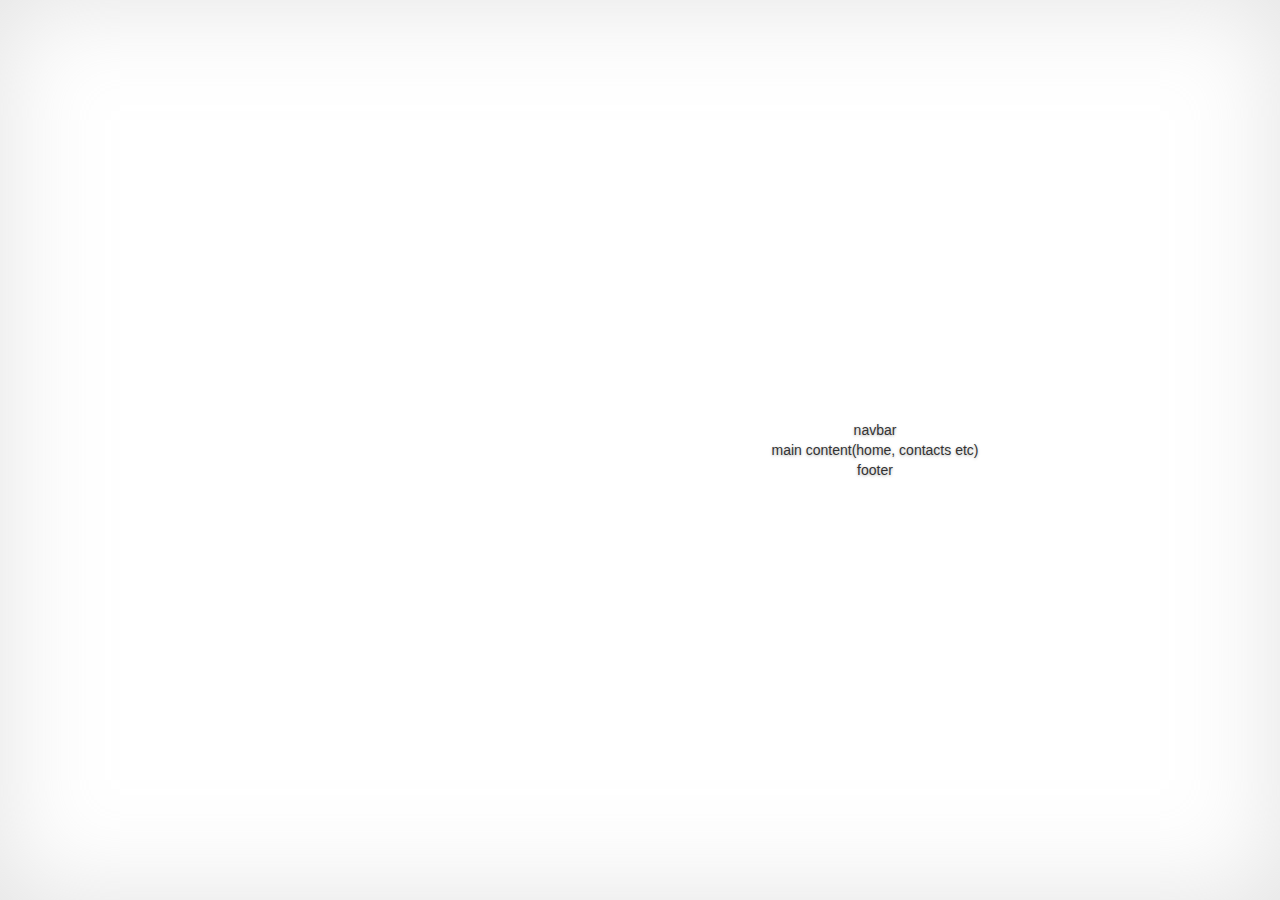
<file: src/main/webapp/WEB-INF/views/index.html>
<!DOCTYPE html>

<html xmlns:th="http://www.thymeleaf.org">

<head>
	<meta charset="utf-8"/>
	<meta http-equiv="X-UA-Compatible" content="IE=edge,chrome=1"/>

	<title th:text="#{title} + (${page == menuItems[0]} ? '' : ' - ' + #{${'theader.nav.' + page}})">Exposed Records</title>
	<meta name="description" content="Djbar homepage" th:content="#{meta.description}"/>
	<meta name="viewport" content="width=device-width,initial-scale=1"/>
	<link rel="shortcut icon" type="image/x-icon" href="../../favicon.ico" th:href="@{~/favicon.ico(v=1)}" />

	<link rel="stylesheet" href="../../css/bootstrap.css" th:href="@{~/css/bootstrap.min.css(v=3.2.0)}"/>	
	<link rel="stylesheet" href="../../css/default.css" th:href="@{~/css/default.css(v=1)}"/>

    <!-- HTML5 shim and Respond.js IE8 support of HTML5 elements and media queries -->
    <!--[if lt IE 9]>
      <script src="../../js/html5shiv.js" th:src=@{~/js/html5shiv.js}></script>
      <script src="../../js/respond.min.js" th:src=@{~/js/respond.min.js}></script>
    <![endif]-->

	<script src="../../js/jquery.min.js" th:src="@{~/js/jquery.min.js(v=1.11.1)}"></script>
</head>

<body>
    <script type="text/javascript" th:replace="analytics :: analytics"></script>

    <div class="site-wrapper">
      <div class="site-wrapper-inner">
        <div class="cover-container">

          <div class="container topMenu" th:replace="templates :: navbar">navbar</div>     

          <div class="container pageContent" th:replace="templates :: ${templateName}">main content(home, contacts etc)</div> 

          <div class="container footer" th:replace="templates :: footer">footer</div>
        </div>
      </div>
    </div>

	<script src="../../js/bootstrap.js" th:src="@{~/js/bootstrap.min.js}"></script>

	<script>
		/*<![CDATA[*/
		      //Embbeded Javascript    
		/*]]>*/
	</script>

</body>
</html>
</file>
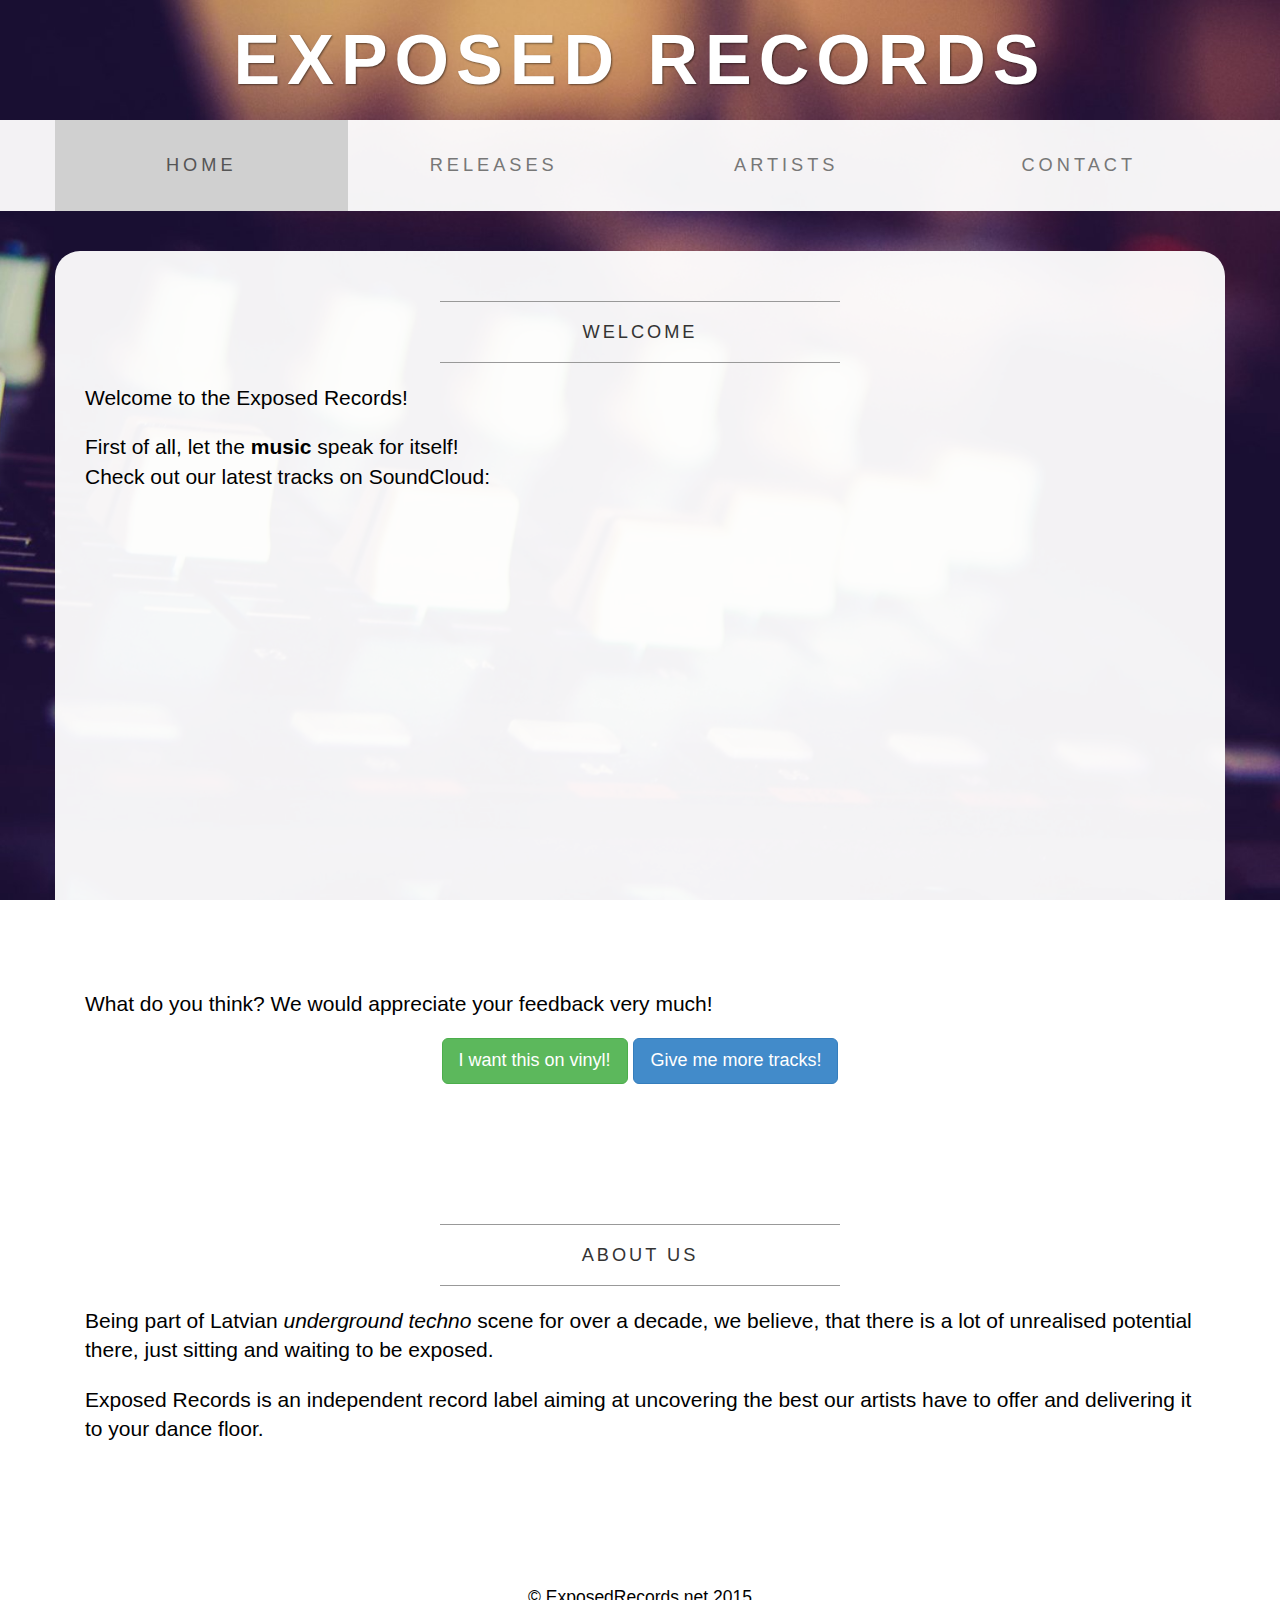
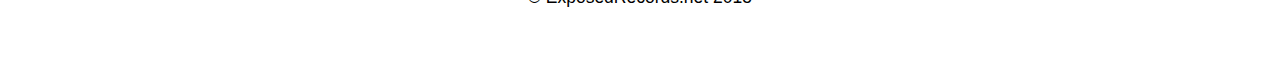
<file: src/main/resources/templates/templates.html>
<!DOCTYPE html>
<html lang="en" xmlns:th="http://www.thymeleaf.org">
  <head>
    <meta charset="utf-8"/>
    <meta http-equiv="X-UA-Compatible" content="IE=edge"/>
    <meta name="viewport" content="width=device-width, initial-scale=1"/>
    <title>Exposed Records</title>

    <!-- Bootstrap -->
    <link href="../static/css/bootstrap.min.css" th:href="@{~/css/bootstrap.min.css}" rel="stylesheet"/>

    <!-- Custom styles for this template -->
    <link href="../static/css/default.css" th:href="@{~/css/default.css}" rel="stylesheet"/>

    <!-- HTML5 Shim and Respond.js IE8 support of HTML5 elements and media queries -->
    <!-- WARNING: Respond.js doesn't work if you view the page via file:// -->
    <!--[if lt IE 9]>
      <script src="https://oss.maxcdn.com/html5shiv/3.7.2/html5shiv.min.js"></script>
      <script src="https://oss.maxcdn.com/respond/1.4.2/respond.min.js"></script>
    <![endif]-->
    <script src="../static/js/jquery.js" th:remove="all" th:src="@{~/js/jquery.min.js}"></script>
  </head>
  <body>
      <div class="site-wrapper">

      <div class="site-wrapper-inner">

      <div th:fragment="header" class="brand">Exposed Records</div>

      <nav th:fragment="navbar" class="navbar navbar-default" role="navigation">
        <div class="container">
            <!-- Brand and toggle get grouped for better mobile display -->
            <div class="navbar-header" data-toggle="collapse" data-target="#bs-example-navbar-collapse-1">
                <button type="button" class="navbar-toggle">
                    <span class="sr-only">Toggle navigation</span>
                    <span class="icon-bar"></span>
                    <span class="icon-bar"></span>
                    <span class="icon-bar"></span>
                </button>
                <!-- navbar-brand is hidden on larger screens, but visible when the menu is collapsed -->
                <span class="navbar-brand">Exposed Records</span>
            </div>
            <!-- Collect the nav links, forms, and other content for toggling -->
            <div class="collapse navbar-collapse" id="bs-example-navbar-collapse-1">
                <ul class="nav navbar-nav" id="mainMenu" th:remove="all-but-first">
                    <li th:each="menuItem : ${menuItems}" th:classappend="${page == menuItem}? 'active'">
                        <a href="#home" th:href="@{${menuItem == menuItems[0] ? '~/' : '~/' + menuItem}}" th:text="#{${'theader.nav.' + menuItem}}">Home</a>
                    </li>
                    <li>
                        <a href="#releases">Releases</a>
                    </li>
                    <li>
                        <a href="#artists">Artists</a>
                    </li>
                    <li>
                        <a href="#contact">Contact</a>
                    </li>
                </ul>
            </div>
            <!-- /.navbar-collapse -->
        </div>
        <!-- /.container -->
      </nav>

      <div th:fragment="home" class="page-content container home">
        <div class="row">
            <div class="box">
                <div class="col-lg-12">
                    <hr/>
                    <h2 class="intro-text text-center">Welcome
                    </h2>
                    <hr/>
                    <p class="lead">Welcome to the Exposed Records!</p>
                    <p class="lead">First of all, let the <b>music</b> speak for itself!<br/>
                    Check out our latest tracks on SoundCloud:</p>
                    <p class="lead"><iframe width="100%" height="450" scrolling="no" frameborder="no" src="https://w.soundcloud.com/player/?url=https%3A//api.soundcloud.com/playlists/330505789&amp;color=ff5500&amp;auto_play=false&amp;hide_related=false&amp;show_comments=true&amp;show_user=true&amp;show_reposts=false"></iframe></p>
                    <div class="lead">
                      <p class="lead">What do you think? We would appreciate your feedback very much!</p>
                      <div class="release-buttons">
                           <a href="#releases" th:href="@{~/releases#vinyl}" class="btn btn-lg btn-success">I want this on vinyl!</a>
                           <a href="#releases" th:href="@{~/releases}" class="btn btn-lg btn-primary">Give me more tracks!</a>
                      </div>
                    </div>
                </div>
            </div>
            <div class="box">
                <div class="col-lg-12">
                    <hr/>
                    <h2 class="intro-text text-center">About us
                    </h2>
                    <hr/>
                    <p class="lead">
                    Being part of Latvian <i>underground techno</i> scene for over a decade, we believe, that there is a lot of unrealised potential there, just sitting and waiting to be exposed.
                    </p>
                    <p class="lead">
                    Exposed Records is an independent record label aiming at uncovering the best our artists have to offer and delivering it to your dance floor.
                    </p>
                </div>
            </div>
        </div>
      </div>

      <div th:fragment="releases" class="page-content container releases">
        <div class="row">
            <div class="box digital" th:if="${param.action == null}">
                <div class="col-lg-12">
                    <hr/>
                    <h2 class="intro-text text-center">Digital Releases
                    </h2>
                    <hr/>
                    <p class="lead">
                        <iframe width="100%" height="343" scrolling="no" frameborder="no" allow="autoplay" src="https://w.soundcloud.com/player/?url=https%3A//api.soundcloud.com/playlists/1074858070&color=%23ff5500&auto_play=false&hide_related=false&show_comments=true&show_user=true&show_reposts=false&show_teaser=true"></iframe><div style="font-size: 10px; color: #cccccc;line-break: anywhere;word-break: normal;overflow: hidden;white-space: nowrap;text-overflow: ellipsis; font-family: Interstate,Lucida Grande,Lucida Sans Unicode,Lucida Sans,Garuda,Verdana,Tahoma,sans-serif;font-weight: 100;"><a href="https://soundcloud.com/exposedrecords" title="Exposed Records" target="_blank" style="color: #cccccc; text-decoration: none;">Exposed Records</a> · <a href="https://soundcloud.com/exposedrecords/sets/andris-rauda-cosmic" title="Andris Rauda - Cosmic" target="_blank" style="color: #cccccc; text-decoration: none;">Andris Rauda - Cosmic</a></div>
                    </p>
                    <p class="lead">
                        <iframe width="100%" height="343" scrolling="no" frameborder="no" src="https://w.soundcloud.com/player/?url=https%3A//api.soundcloud.com/playlists/868211258&amp;color=%23ff5500&amp;auto_play=false&amp;hide_related=false&amp;show_comments=true&amp;show_user=true&amp;show_reposts=false&amp;show_teaser=true"></iframe>
                    </p>
                    <p>
                       <a href="https://soundcloud.com/exposedrecords/albums" target="_blank">More...</a>
                    </p>
                    <!--
                    <p class="lead">
                        <iframe width="100%" height="308" scrolling="no" frameborder="no" src="https://w.soundcloud.com/player/?url=https%3A//api.soundcloud.com/playlists/467704464&amp;color=%23ff5500&amp;auto_play=false&amp;hide_related=false&amp;show_comments=true&amp;show_user=true&amp;show_reposts=false&amp;show_teaser=true"></iframe>
                    </p>
                    <p class="lead">
                        <iframe width="100%" height="405" scrolling="no" frameborder="no" src="https://w.soundcloud.com/player/?url=https%3A//api.soundcloud.com/playlists/364540576&amp;color=%23ff5500&amp;auto_play=false&amp;hide_related=false&amp;show_comments=true&amp;show_user=true&amp;show_reposts=false&amp;show_teaser=true"></iframe>
                    </p>
                    <p class="lead">
                        <iframe width="100%" height="343" scrolling="no" frameborder="no" src="https://w.soundcloud.com/player/?url=https%3A//api.soundcloud.com/playlists/214174143&amp;color=ff5500&amp;auto_play=false&amp;hide_related=false&amp;show_comments=true&amp;show_user=true&amp;show_reposts=false"></iframe>
                    </p>
                     -->
                    <div class="lead">Available at:<br/>
                      <a href="https://www.beatport.com/label/exposed-records/65621" target="_blank"><img src="../static/images/shop_buttons/beatport_logo.png" th:src="@{~/images/shop_buttons/beatport_logo.png}" height="31" width="95" alt="Buy at Beatport" style="border: 0px;"/></a>
                      <a href="https://www.junodownload.com/labels/Exposed/?order=date_down" target="_blank"><img src="../static/images/shop_buttons/juno_download_small.gif" th:src="@{~/images/shop_buttons/juno_download_small.gif}" height="31" width="160" alt="Buy at Juno Download" style="border: 0px;"/></a>
                      <!--<a href="https://itunes.apple.com/lv/artist/andris-rauda/id1254424662" target="_blank"><img src="../static/images/shop_buttons/Get_it_on_iTunes_Badge_US_1114.svg" th:src="@{~/images/shop_buttons/Get_it_on_iTunes_Badge_US_1114.svg}" height="31" width="88" alt="Get it on iTunes" style="border: 0px;"/></a>-->
                      <a href="https://itunes.apple.com/lv/artist/nei/288969493" target="_blank"><img src="../static/images/shop_buttons/Get_it_on_iTunes_Badge_US_1114.svg" th:src="@{~/images/shop_buttons/Get_it_on_iTunes_Badge_US_1114.svg}" height="31" width="88" alt="Get it on iTunes" style="border: 0px;"/></a>
                      <a href="https://exposedrecords.bandcamp.com/" target="_blank"><img src="../static/images/shop_buttons/bandcamp-logotype-color-128.png" th:src="@{~/images/shop_buttons/bandcamp-logotype-color-128.png}" height="31" width="107" alt="Buy at Bandcamp" style="border: 0px;background-color: white"/></a>
                    </div>
                </div>
            </div>
            <div id="vinyl" class="box vinyl" th:if="${param.action == null}">
                <hr/>
                <h2 class="intro-text text-center">Vinyl Releases
                </h2>
                <hr/>
                <div class="col-md-4 visible-md col-lg-4 visible-lg">
                    <figure>
                        <img class="img-responsive img-border img-left" src="../static/images/releases/vinyl.jpg" th:src="@{~/images/releases/vinyl.jpg}" />
                    </figure>
                </div>
                <div class="col-md-8 col-lg-8">
                    <p class="lead">
                        We ourselves play vinyl and would love to offer our music in physical format, however, we need your support to make this happen!
                    </p>
                    <p class="lead">
                        Show your interest by following our
                        <a class="icon icon-m icon-m-soundcloud" href="https://soundcloud.com/exposedrecords" target="_blank">SoundCloud</a> profile.<br/>
                        "Like" our 
                        <a class="icon icon-m icon-m-facebook" href="https://www.facebook.com/pages/Exposed-Records/280587362151406" target="_blank">Facebook</a>
                        page to keep track of our progress.
                    </p>
                    <p class="lead">
                       Which tracks would <i>you</i> like to get your hands on?
                    </p>
                </div>
            </div>
            <div class="box">
                <div class="col-lg-12 subscription">
                    <hr/>
                    <h2 class="intro-text text-center">Subscribe!
                    </h2>
                    <hr/>
                    <div th:if="${exception != null or #httpServletRequest.getParameter('action') == 'subscriptionFailed'}" class="alert alert-danger" role="alert">
                        We are currently experiencing problems with our subscription service.<br/>
                        Please be patient and try again later.
                    </div>
                    <div th:if="${subscription == null and #httpServletRequest.getParameter('action') != 'subscriptionRejected' and #httpServletRequest.getParameter('action') != 'subscriptionFailed'}" class="subscribe">
                        <figure class="img-responsive img-left">
                            <img src="../static/images/releases/email.svg" th:src="@{~/images/releases/email.svg}" />
                            <figcaption><span class="glyphicon glyphicon-circle-arrow-right"></span></figcaption>
                        </figure>
                        <hr class="visible-xs"/>
                        <p class="lead">
                            If you really like our music, don't miss out!<br/>
                            Subscribe to our mailing list and we will notify you, when our records hit the stores!
                        </p>
                        <form id="subscriptionForm" action="subscribe" method="post">
                            <p class="input-group">
                                <input name="email" type="email" class="form-control" placeholder="your-email@domain.com" required="required" />
                                <span class="input-group-btn">
                                   <button class="btn btn-default" type="submit">Subscribe!</button>
                                </span>
                            </p>
                        </form>
                    </div>
                    <div th:if="${subscription != null and not subscription.verified and #httpServletRequest.getParameter('action') != 'subscriptionRejected'}" class="verify">
                        <figure class="img-responsive img-left">
                            <img src="../static/images/releases/email.svg" th:src="@{~/images/releases/email.svg}" />
                            <figcaption><span class="glyphicon glyphicon-exclamation-sign"></span></figcaption>
                        </figure>
                        <hr class="visible-xs"/>
                        <p class="lead">
                            Verification link has been sent to the email address you provided.
                        </p>
                        <form id="subscriptionForm" method="post" action="unsubscribe">
                            <input name="sId" type="hidden" th:value="${subscription.id}" />
                            <button class="btn btn-default" type="submit">Unsubscribe</button>
                        </form>
                    </div>
                    <div th:if="${#httpServletRequest.getParameter('action') == 'subscriptionRejected'}" class="failure">
                        <figure class="img-responsive img-left">
                            <img src="../static/images/releases/email.svg" th:src="@{~/images/releases/email.svg}" />
                            <figcaption><span class="glyphicon glyphicon-remove-sign"></span></figcaption>
                        </figure>
                        <hr class="visible-xs"/>
                        <p class="lead">
                            Verification link appears to be invalid! Are you sure, you copied it properly?
                        </p>
                        <form id="subscriptionForm" method="post" action="unsubscribe" th:if="${subscription != null}">
                            <input name="sId" type="hidden" th:value="${subscription.id}" />
                            <button class="btn btn-default" type="submit">Unsubscribe</button>
                        </form>
                    </div>
                    <div th:if="${subscription != null and subscription.verified}" class="success">
                        <figure class="img-responsive img-left">
                            <img src="../static/images/releases/email.svg" th:src="@{~/images/releases/email.svg}" />
                            <figcaption><span class="glyphicon glyphicon-ok-sign"></span></figcaption>
                        </figure>
                        <hr class="visible-xs"/>
                        <p class="lead">
                            Thank you! You've successfully subscribed to our mailing list.<br/>
                            We will notify you as soon as our records hit the stores.
                        </p>
                        <form id="subscriptionForm" method="post" action="unsubscribe">
                            <input name="sId" type="hidden" th:value="${subscription.id}" />
                            <button class="btn btn-default" type="submit">Unubscribe</button>
                        </form>
                    </div>
                </div>
            </div>
        </div>
      </div>

      <div th:fragment="artists" class="page-content container artists">
          <div class="row">
              <div class="box">
                  <div class="col-xs-12 col-lg-6" style="min-height: 369px">
                      <hr/>
                      <h2 class="intro-text text-center">Nei / Cosmic Monkey
                      </h2>
                      <hr/>
                      <figure>
                          <img class="img-responsive img-border img-left" 
                              src="../static/images/artists/nei_2_250.jpg" th:src="@{~/images/artists/nei_2_250.jpg}" 
                              srcset="../static/images/artists/nei_2_500.jpg 2x" th:attr="srcset=@{~/images/artists/nei_2_500.jpg} + ' 2x'"/>
                      </figure>
                      <hr class="visible-xs"/>
                      <p class="lead description">
                          DJ &amp; Producer from Ventspils, Planet Earth.
                      </p>
                      <ul class="links">
                          <!--
                          <li>
                            <a class="icon icon-s-bandcamp" href="https://cosmicmonkey.bandcamp.com/" target="_blank">
                                Cosmic Monkey
                            </a>
                          </li>
                          <li>
                            <a class="icon icon-s-bandcamp" href="https://traptracks.bandcamp.com/" target="_blank">
                                Trap Tracks
                            </a>
                          </li>
                          -->
                          <li>
                            <a class="icon icon-s-facebook" href="https://www.facebook.com/neiproductions/" target="_blank">
                                Facebook
                            </a>
                          </li>
                          <li>
                            <a class="icon icon-s-instagram" href="https://www.instagram.com/neiproductions/" target="_blank">
                                Instagram
                            </a>
                          </li>
                          <li>
                            <a class="icon icon-s-residentadvisor" href="https://www.residentadvisor.net/dj/djnei" target="_blank">
                                Resident Advisor
                            </a>
                          </li>
                          <li>
                            <a class="icon icon-s-soundcloud" href="https://soundcloud.com/nei" target="_blank">
                                SoundCloud
                            </a>
                          </li>
                          <!--
                          <li>
                            <a class="icon icon-s-mixcloud" href="https://www.mixcloud.com/nei/" target="_blank">
                                MixCloud
                            </a>
                          </li>
                          <li>
                            <a class="icon icon-s-youtube" href="https://www.youtube.com/user/janisnei/videos" target="_blank">
                                YouTube
                            </a>
                          </li>
                           -->
                          <li>
                            <a class="icon icon-s-discogs" href="https://www.discogs.com/artist/646461-Nei" target="_blank">
                                Discogs
                            </a>
                          </li>
                      </ul>
                  </div>
                  <div class="col-xs-12 col-lg-6" style="min-height: 369px">
                      <hr/>
                      <h2 class="intro-text text-center">Deep-z / Masked Unit
                      </h2>
                      <hr/>
                      <figure>
                          <img class="img-responsive img-border img-left" 
                              src="../static/images/artists/deep-z_250.jpg" th:src="@{~/images/artists/deep-z_250.jpg}" />
                      </figure>
                      <hr class="visible-xs"/>
                      <p class="lead description">
                        Techno and experimental DJ/producer since 1997.
                      </p>
                      <ul class="links">
                          <li>
                            <a class="icon icon-s-808" href="http://www.808.lv" target="_blank">
                                808.LV
                            </a>
                          </li>
                          <li>
                            <a class="icon icon-s-gargan" href="http://www.garganrecords.com/artist_deep-z2.html" target="_blank">
                                Gargan Records
                            </a>
                          </li>
                          <li>
                            <a class="icon icon-s-soundcloud" href="https://soundcloud.com/808-music" target="_blank">
                                SoundCloud
                            </a>
                          </li>
                          <li>
                            <a class="icon icon-s-mixcloud" href="https://www.mixcloud.com/maskedunit/" target="_blank">
                                MixCloud
                            </a>
                          </li>
                          <li>
                            <a class="icon icon-s-myspace" href="https://myspace.com/deep-z" target="_blank">
                                MySpace
                            </a>
                          </li>
                          <li>
                            <a class="icon icon-s-discogs" href="http://www.discogs.com/artist/193264-Deep-Z" target="_blank">
                                Discogs
                            </a>
                          </li>
                      </ul>
                  </div>
                  <div class="col-xs-12 col-lg-6" style="min-height: 369px">
                      <hr/>
                      <h2 class="intro-text text-center">Andris Rauda / Drone
                      </h2>
                      <hr/>
                      <figure>
                          <img class="img-responsive img-border img-left" 
                              src="../static/images/artists/drone_250.jpg" th:src="@{~/images/artists/drone_250.jpg}" />
                      </figure>
                      <hr class="visible-xs"/>
                      <p class="lead description">
                          Main driving force behind the Exposed Records.
                      </p>
                      <ul class="links">
                        <li>
                            <a class="icon icon-s-substance" href="http://www.substance.org.lv" target="_blank">
                                Substance.org.lv
                            </a>
                        </li>
                        <li>
                            <a class="icon icon-s-bandcamp" href="https://mismatchrecords.bandcamp.com" target="_blank">
                                Mismatch Records
                            </a>
                          </li>
                          <li>
                            <a class="icon icon-s-facebook" href="https://www.facebook.com/drone58" target="_blank">
                                Facebook
                            </a>
                          </li>
                          <li>
                            <a class="icon icon-s-twitter" href="https://twitter.com/drone58" target="_blank">
                                Twitter
                            </a>
                          </li>
                          <li>
                            <a class="icon icon-s-soundcloud" href="https://soundcloud.com/drone58" target="_blank">
                                SoundCloud
                            </a>
                          </li>
                          <li>
                            <a class="icon icon-s-mixcloud" href="http://www.mixcloud.com/drone58" target="_blank">
                                MixCloud
                            </a>
                          </li>
                          <li>
                            <a class="icon icon-s-youtube" href="https://www.youtube.com/channel/UCOAJcj8WckFOWQApHWjCruA" target="_blank">
                                YouTube
                            </a>
                          </li>
                          <li>
                            <a class="icon icon-s-discogs" href="https://www.discogs.com/artist/5506923-Andris-Rauda" target="_blank">
                                Discogs
                            </a>
                          </li>
                      </ul>
                  </div>
                  <div class="lead col-xs-12">
                    <i>Feel free to check dig for free music on various digital net-labels we're linked to!</i>
                  </div>
             </div>
              <div class="box">
                  <hr/>
                  <h2 class="intro-text text-center">More...
                  </h2>
                  <hr/>
                  <div class="col-lg-12">
                      <p class="lead description">
                          There are many more artists we intend to involve as we "get the ball rolling".<br/>
                          If you believe you should be amongst them, don't hesitate to <a href="#contact" th:href="@{~/contact}">contact</a> us!
                      </p>
                  </div>
              </div>
          </div>
      </div>

      <div th:fragment="contact" class="page-content container contact">
          <div class="row">
              <div class="box">
                  <hr/>
                  <h2 class="intro-text text-center">Contact
                  </h2>
                  <hr/>
                  <div class="col-lg-6">
                      <p class="lead">
                        We operate from several locations in <b>Latvia</b>. Official address is yet to be determined.<br/>
                        Email us at <a href="mailto:staff@exposedrecords.net">exposedrecords.net</a><br />
                      </p>
                      <p class="lead">
                        Follow any of our social profiles:
                      </p>
                      <ul class="links">
                        <li>
                          <a class="icon icon-l icon-l-bandcamp" href="https://exposedrecords.bandcamp.com/" target="_blank" 
                            title="Follow us on BandCamp">BandCamp</a>
                        </li>
                        <li>
                          <a class="icon icon-l icon-l-facebook" href="https://www.facebook.com/pages/Exposed-Records/280587362151406" target="_blank"
                            title="Follow us on Facebook">Facebook</a>
                        </li>
                        <li>
                          <a class="icon icon-l icon-l-twitter" href="https://twitter.com/exposed_records" target="_blank"
                            title="Follow us on Twitter">Twitter</a>
                        </li>
                        <li>
                          <a class="icon icon-l icon-l-soundcloud" href="https://soundcloud.com/exposedrecords" target="_blank"
                            title="Follow us on SoundCloud">SoundCloud</a>
                        </li>
                        <li>
                          <a class="icon icon-l icon-l-mixcloud" href="http://www.mixcloud.com/exposedrecords/" target="_blank"
                            title="Follow us on MixCloud">MixCloud</a>
                        </li>
                      </ul>
                  </div>
                  <div class="col-lg-6">
                      <iframe src="https://www.google.com/maps/embed?pb=!1m14!1m12!1m3!1d8907474.769119648!2d24.129162449999995!3d56.97147444999999!2m3!1f0!2f0!3f0!3m2!1i1024!2i768!4f13.1!5e0!3m2!1sen!2slv!4v1432717619912" frameborder="0" style="border:0; width:100%;height:450px"></iframe>
                  </div>
             </div>
        </div>
      </div>

      <footer th:fragment="footer" class="mastfoot">
        <div class="container">
            <div class="row">
                <div class="col-lg-12 text-center">
                    <p th:text="#{tfooter.third.title(${#calendars.format(execInfo.now,'yyyy')})}">&copy; ExposedRecords.net 2015</p>
                </div>
            </div>
        </div>
      </footer>
      </div>
    </div>
    <!-- jQuery (necessary for Bootstrap's JavaScript plugins) -->
    <script src="../static/js/jquery.js"></script>

    <!-- small js to keep templates functional and similar to deployed app -->
    <!-- make sure it comes before bootstrap js to enforce it's rules on collapse -->
    <script th:remove="all">
    // <![CDATA[
    $(document).ready(function() {
        // show/hide on navbar click
        $('#mainMenu li a').click(function() {
            updateActiveMenuItem($(this));
            showContentByLink($(this).attr('href'));
            //$('.active').text($(this).text());
        });

        // show item form hash or fallback to home
        hash = window.location.hash || '#home';        
           $('#mainMenu li a[href=' + hash + ']').click();
    });

    isContentDiv = function() {
        return $(this).attr('th:fragment')
            && $(this).attr('th:fragment') != 'header'
            && $(this).attr('th:fragment') != 'navbar'
               && $(this).attr('th:fragment') != 'footer'
    };

    // set as active clicked item
    updateActiveMenuItem = function(item) {
        item.parent().siblings().removeClass('active');
        item.parent().addClass('active');
        /*$('.navbar-collapse').collapse('hide');*/
    };

    // show selected content item and hide others
    showContentByLink = function(lnk) {
        $('div').filter(isContentDiv).each(function() {               
             if ('#' + $(this).attr('th:fragment') == lnk) {                     
                 $(this).show();     
             } else {
                 $(this).hide();
             }
        });        
    }
     // ]]>
    </script>

    <!-- Include all compiled plugins (below), or include individual files as needed -->
    <script src="../static/js/bootstrap.js"></script>
  </body>
</html>
</file>
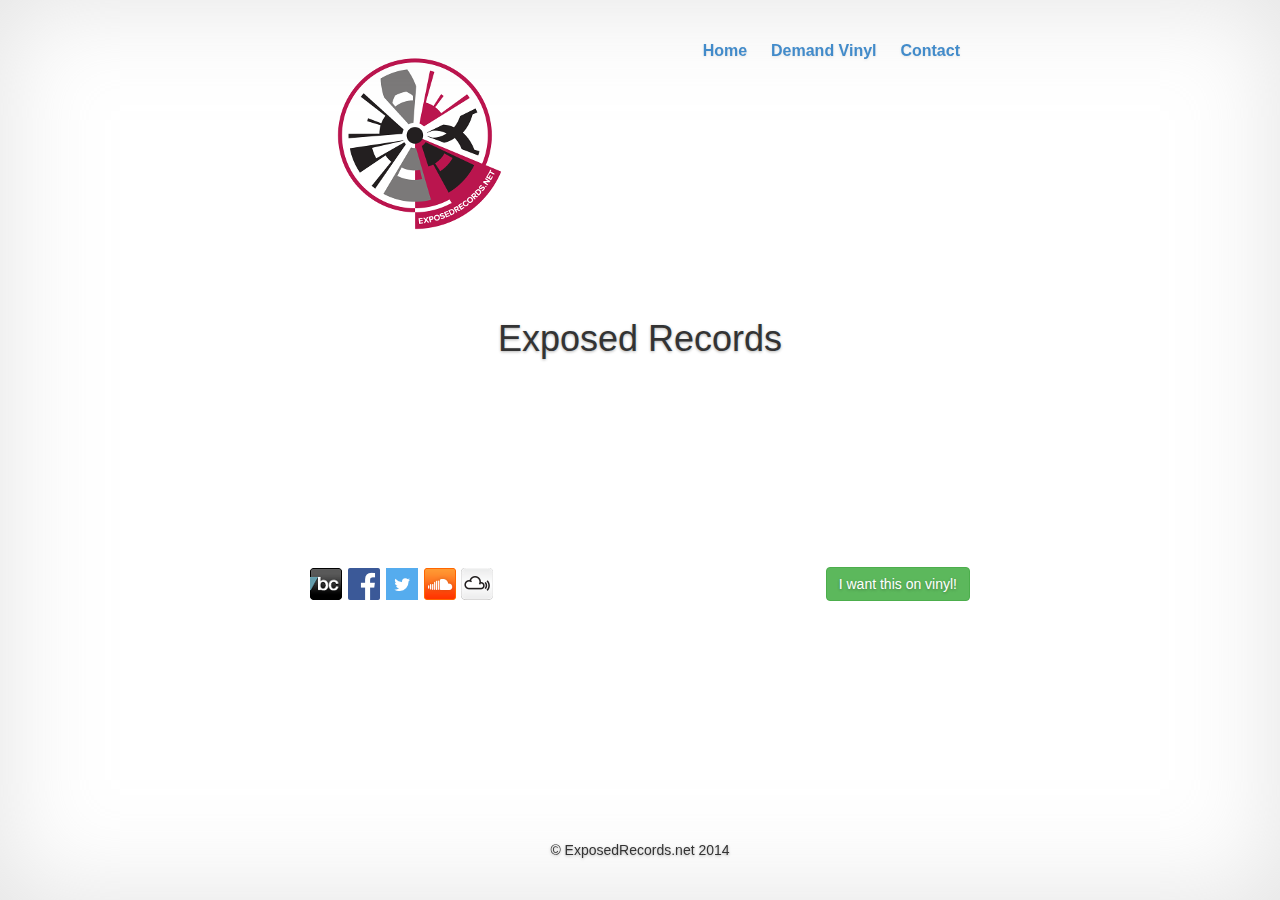
<file: src/main/webapp/WEB-INF/views/templates.html>
<!DOCTYPE html>
<html lang="en" xmlns:th="http://www.thymeleaf.org">
  <head>
    <meta charset="utf-8"/>
    <meta http-equiv="X-UA-Compatible" content="IE=edge"/>
    <meta name="viewport" content="width=device-width, initial-scale=1"/>
    <title>Exposed Records</title>

    <!-- Bootstrap -->
    <link href="../../css/bootstrap.min.css" rel="stylesheet"/>

    <!-- Custom styles for this template -->
    <link href="../../css/default.css" rel="stylesheet"/>

    <!-- HTML5 Shim and Respond.js IE8 support of HTML5 elements and media queries -->
    <!-- WARNING: Respond.js doesn't work if you view the page via file:// -->
    <!--[if lt IE 9]>
      <script src="https://oss.maxcdn.com/html5shiv/3.7.2/html5shiv.min.js"></script>
      <script src="https://oss.maxcdn.com/respond/1.4.2/respond.min.js"></script>
    <![endif]-->
  </head>
  <body>
    <div class="site-wrapper">

      <div class="site-wrapper-inner">

        <div class="cover-container">
          <div th:fragment="navbar" class="masthead clearfix">
            <div class="inner">
              <h3 class="masthead-brand">
                <img src="../../images/exposed_logo01_190x190_tr.png" th:src="@{~/images/exposed_logo01_190x190_tr.png}" style="width: 190px;height: 190 px" alt="Exposed Records" title="Exposed Records" />
              </h3>
              <ul class="nav masthead-nav" id="mainMenu" th:remove="all-but-first">
                <li th:each="menuItem : ${menuItems}" th:classappend="${page == menuItem}? 'active'">                
                  <a href="#home" th:href="@{${menuItem == menuItems[0] ? '~/' : '~/' + menuItem}}" th:text="#{${'theader.nav.' + menuItem}}">Home</a>                
                </li>
                <li><a href="#demandVinyl">Demand Vinyl</a></li>
                <li><a href="#contact">Contact</a></li>
              </ul>
            </div>
          </div>

          <div th:fragment="home" class="inner cover">
            <h1 class="cover-heading">Exposed Records</h1>
            <p class="lead"><iframe width="100%" height="166" scrolling="no" frameborder="no" src="https://w.soundcloud.com/player/?url=https%3A//api.soundcloud.com/tracks/174682724&amp;color=ff5500&amp;auto_play=false&amp;hide_related=false&amp;show_comments=true&amp;show_user=true&amp;show_reposts=false"></iframe></p>
            <div class="lead">
              <div style="float:left">
                <a href="https://exposedrecords.bandcamp.com/" rel="nofollow" target="_blank">
                	<img width="32" height="32" src="../../images/bandcamp.png" th:src="@{~/images/bandcamp.png}"  alt="Follow us on BandCamp" title="Follow us on BandCamp" />
				</a>
                <a href="https://www.facebook.com/pages/Exposed-Records/280587362151406" rel="nofollow" target="_blank">
                	<img width="32" height="32" src="../../images/facebook.png" th:src="@{~/images/facebook.png}" alt="Follow us on Facebook " title="Follow us on Facebook" />
				</a>
                <a href="https://twitter.com/exposed_records" rel="nofollow" target="_blank">
                	<img width="32" height="32" src="../../images/twitter.png" th:src="@{~/images/twitter.png}"  alt="Follow us on Twitter" title="Follow us on Twitter" />
                </a>
                <a href="https://soundcloud.com/exposedrecords" rel="nofollow" target="_blank">
                	<img width="32" height="32" src="../../images/soundcloud.png" th:src="@{~/images/soundcloud.png}" alt="Follow us on SoundCloud" title="Follow us on SoundCloud" />
                </a>
                <a href="http://www.mixcloud.com/exposedrecords/" rel="nofollow" target="_blank">
                    <img width="32" height="32" src="../../images/mixcloud.png" th:src="@{~/images/mixcloud.png}" alt="Follow us on MixCloud" title="Follow us on MixCloud" />
                </a>
              </div>
              <div style="float:right"> 
                   <a href="#demandVinyl" th:href="@{~/demandVinyl}" class="btn btn-md btn-success">I want this on vinyl!</a>
              </div>
            </div>
          </div>

          <div th:fragment="demandVinyl" class="inner cover">
            <h1 class="cover-heading">Demand Vinyl</h1>
            <div th:if="${email == null}">
	            <p class="lead">Our music is not released on vinyl yet, but it will be soon.<br/>
	            Please, show us your support by subscribing to our mailing list!</p>
	            <form id="subscriptionForm" action="subscribe" method="post">
		            <p class="input-group">
		                <input name="email" type="email" class="form-control" placeholder="your-email@domain.com" required="required" />
		                <span class="input-group-btn">
		                   <button class="btn btn-default" type="submit">Subscribe!</button>
		                </span>
		            </p>
	            </form>
	            <p th:if="${email != null}">
	            Thank you! <span th:text="${email}"></span>, verified <span th:text="${emailVerified}"></span>
	            </p>
	            <p>Don't worry, we won't spam you with irrelevant messages or give away your address to any 3rd parties, just let you know, when our records hit the stores.</p>
            </div>
            <div th:if="${email != null and emailVerified == null}">
                <p>Thank you for subscribing to our release notes!<br/>
                Verification link has been sent to email address you provided.
                </p>
	            <form id="subscriptionForm" method="post" action="unsubscribe">
	                <input name="email" type="hidden" th:value="${email}" />
	                <button class="btn btn-default" type="submit">Unsubscribe</button>
	            </form>
            </div>
            <div th:if="${email != null and emailVerified != null}">
                <p>Our music is not released on vinyl yet, but it will be soon.<br/>
                We will notify you as soon as our records hit the stores.
                </p>
	            <form id="subscriptionForm" method="post" action="unsubscribe">
	                <input name="email" type="hidden" th:value="${email}" />
	                <button class="btn btn-default" type="submit">Unubscribe</button>
	            </form>
            </div>
          </div>

          <div th:fragment="contact" class="inner cover">
            <h1 class="cover-heading">Contact</h1>
            <p class="lead">
              Email us at <a href="mailto:staff@exposedrecords.net">exposedrecords.net</a>
            </p>
          </div>

          <div th:fragment="footer" class="mastfoot">
            <div class="inner">
              <p>&copy; ExposedRecords.net 2014</p>
            </div>
          </div>

        </div>
      </div>
    </div>

    <!-- jQuery (necessary for Bootstrap's JavaScript plugins) -->
    <script src="../../js/jquery.js"></script>

    <!-- small js to keep templates functional and similar to deployed app -->
    <!-- make sure it comes before bootstrap js to enforce it's rules on collapse -->
    <script th:remove="all">
    // <![CDATA[
    $(document).ready(function() {
    	// show/hide on navbar click
        $('#mainMenu li a').click(function() {
        	updateActiveMenuItem($(this));
        	showContentByLink($(this).attr('href'));
        	//$('.active').text($(this).text());
        });

        // show item form hash or fallback to home
        hash = window.location.hash || '#home';        
   		$('#mainMenu li a[href=' + hash + ']').click();
    });

    isContentDiv = function() {
    	return $(this).attr('th:fragment') 
    		&& $(this).attr('th:fragment') != 'footer' 
    		&&  $(this).attr('th:fragment') != 'navbar' 
    };

    // set as active clicked item
    updateActiveMenuItem = function(item) {
		item.parent().siblings().removeClass('active');
		item.parent().addClass('active');
		/*$('.navbar-collapse').collapse('hide');*/
    };

	// show selected content item and hide others
    showContentByLink = function(lnk) {
    	$('div').filter(isContentDiv).each(function() {       		
    	     if ('#' + $(this).attr('th:fragment') == lnk) {        	    	 
    	    	 $(this).show();	 
    	     } else {
    	    	 $(this).hide();
    	     }
        });    	
    }
 	// ]]>
    </script>

    <!-- Include all compiled plugins (below), or include individual files as needed -->
    <script src="../../js/bootstrap.js"></script>
  </body>
</html>
</file>
<file: src/main/webapp/css/default.css>
/*
 * Globals
 */

/* Links 
a,
a:focus,
a:hover {
  color: #fff;
}
*/
/* Custom default button */
.btn-default,
.btn-default:hover,
.btn-default:focus {
  /*color: #333;*/
  text-shadow: none; /* Prevent inheritence from `body` */
  /*
  background-color: #fff;
  border: 1px solid #fff;
  */
}


/*
 * Base structure
 */

html,
body {
  height: 100%;
  /*background-color: #333;*/
}
body {
  /*color: #fff;*/
  text-align: center;
  text-shadow: 0 1px 3px rgba(0,0,0,.3);
}

/* override margin */
h1, .h1, h2, .h2, h3, .h3 {
  margin-bottom: 16px;
}

/* Extra markup and styles for table-esque vertical and horizontal centering */
.site-wrapper {
  display: table;
  width: 100%;
  height: 100%; /* For at least Firefox */
  min-height: 100%;
  -webkit-box-shadow: inset 0 0 100px rgba(200,200,200,.5);
          box-shadow: inset 0 0 100px rgba(200,200,200,.5);
}
.site-wrapper-inner {
  display: table-cell;
  vertical-align: top;
}
.cover-container {
  margin-right: auto;
  margin-left: auto;
}

/* Padding for spacing */
.inner {
  padding: 30px;
}


/*
 * Header
 */
.masthead-brand {
  margin-top: 10px;
  margin-bottom: 10px;
}

.masthead-nav > li {
  display: inline-block;
}
.masthead-nav > li + li {
  margin-left: 20px;
}
.masthead-nav > li > a {
  padding-right: 0;
  padding-left: 0;
  font-size: 16px;
  font-weight: bold;
  text-shadow: 0 1px 3px rgba(0,0,0,.1);
  /*color: #fff; /* IE8 proofing */
  /*color: rgba(255,255,255,.75);*/
  border-bottom: 2px solid transparent;
}

.masthead-nav > li > a:hover,
.masthead-nav > li > a:focus {
  background-color: transparent;
/*  border-bottom-color: #a9a9a9;
  border-bottom-color: rgba(255,255,255,.25);*/
}
/*
.masthead-nav > .active > a,
.masthead-nav > .active > a:hover,
.masthead-nav > .active > a:focus {
  color: #fff;
  border-bottom-color: #fff;
}
*/
@media (min-width: 768px) {
  .masthead-brand {
    float: left;
  }
  .masthead-nav {
    float: right;
  }
}


/*
 * Cover
 */

.cover {
  padding: 0 20px;
}
.cover .btn-lg {
  padding: 10px 20px;
  font-weight: bold;
}


/*
 * Footer
 */

.mastfoot {
  /*color: #999; /* IE8 proofing */
  /*color: rgba(255,255,255,.5);*/
  white-space: nowrap;
}


/*
 * Affix and center
 */

@media (min-width: 768px) {
  /* Pull out the header and footer */
  .masthead {
    position: fixed;
    top: 0;
  }
  .mastfoot {
    position: fixed;
    bottom: 0;
  }
  /* Start the vertical centering */
  .site-wrapper-inner {
    vertical-align: middle;
  }
  /* Handle the widths */
  .masthead,
  .mastfoot,
  .cover-container {
    width: 100%; /* Must be percentage or pixels for horizontal alignment */
  }
}

@media (min-width: 992px) {
  .masthead,
  .mastfoot,
  .cover-container {
    width: 700px;
  }
}
</file>
